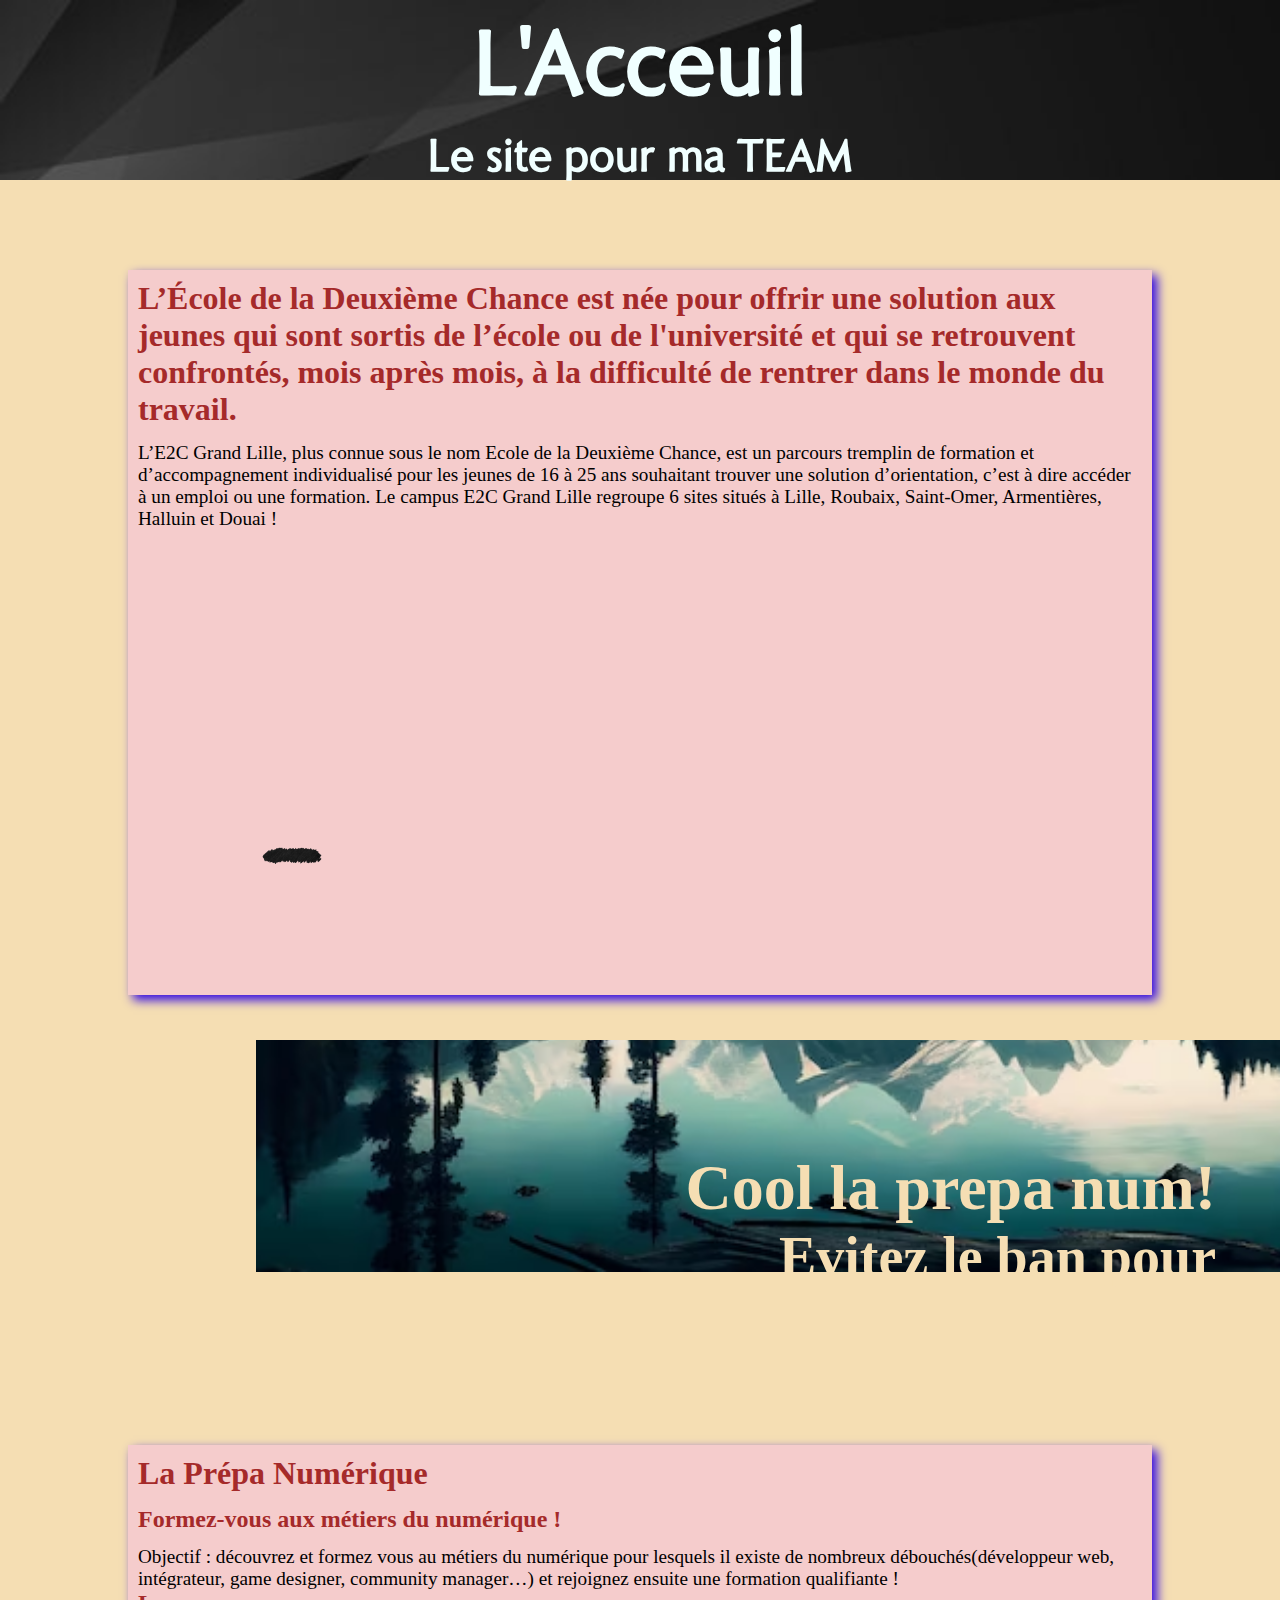
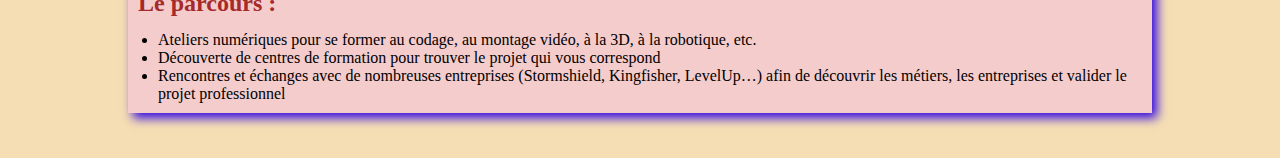
<file: index.html>
<!DOCTYPE html>
<html lang="en">

<head>
    <meta charset="UTF-8">
    <meta name="viewport" content="width=device-width, initial-scale=1.0">
    <title>Acceuil</title>
    <link rel="stylesheet" href="./style/style.css">
    <link rel="stylesheet" href="./style/index.css">
</head>

<body>
    <header>
        <h1>L'Acceuil</h1>
        <h2>Le site pour ma TEAM</h2>
    </header>

    <nav>
        <a class="bouton" href="./index.html">Acceuil</a>
        <a class="bouton" href="./pages/cv.html">CV</a>
        <a class="bouton" href="./pages/javascript.htm">JavaScript</a>
        <a class="bouton" href="./pages/perso.htm">Test</a>
    </nav>

    <main>
        <article>        
                
                <h2>L’École de la Deuxième Chance est née pour offrir une solution aux jeunes qui sont sortis de l’école ou de l'université et qui se retrouvent confrontés, mois après mois, à la difficulté de rentrer dans le monde du travail.</h2>

                <p>L’E2C Grand Lille, plus connue sous le nom Ecole de la Deuxième Chance, est un parcours tremplin de formation et d’accompagnement individualisé pour les jeunes de 16 à 25 ans souhaitant trouver une solution d’orientation, c’est à dire accéder à un emploi ou une formation. Le campus E2C Grand Lille regroupe 6 sites situés à Lille, Roubaix, Saint-Omer, Armentières, Halluin et Douai ! </p>

                <iframe src="https://www.youtube.com/embed/xG-Ef4ig07I?si=MrhJSl4HfJ5vD4rA?autoplay=1" title="YouTube video player" frameborder="0" allow="accelerometer; autoplay; clipboard-write; encrypted-media; gyroscope; picture-in-picture; web-share" allowfullscreen></iframe>
        </article>

       

        <div class="espace">
        <h2>Cool la prepa num!</h2>
        <h3>Evitez le ban pour</h3>
        </div>
            
        <article>
            <h2>La Prépa Numérique</h2>
            <h3>Formez-vous aux métiers du numérique ! </h3>
            <p>Objectif : découvrez et formez vous au métiers du numérique pour lesquels il existe de nombreux débouchés(développeur web, intégrateur, game designer, community manager…) et rejoignez ensuite une formation qualifiante ! </p>
            <h3>Le parcours :</h3>
            <ul>
                <li>Ateliers numériques pour se former au codage, au montage vidéo, à la 3D, à la robotique, etc.</li>
                <li>Découverte de centres de formation pour trouver le projet qui vous correspond</li>
                <li>Rencontres et échanges avec de nombreuses entreprises (Stormshield, Kingfisher, LevelUp…) afin de découvrir les métiers, les entreprises et valider le projet professionnel </li>
            </ul>

        </article>

    </main>

    <footer>


    </footer>

</body>

</html>
</file>
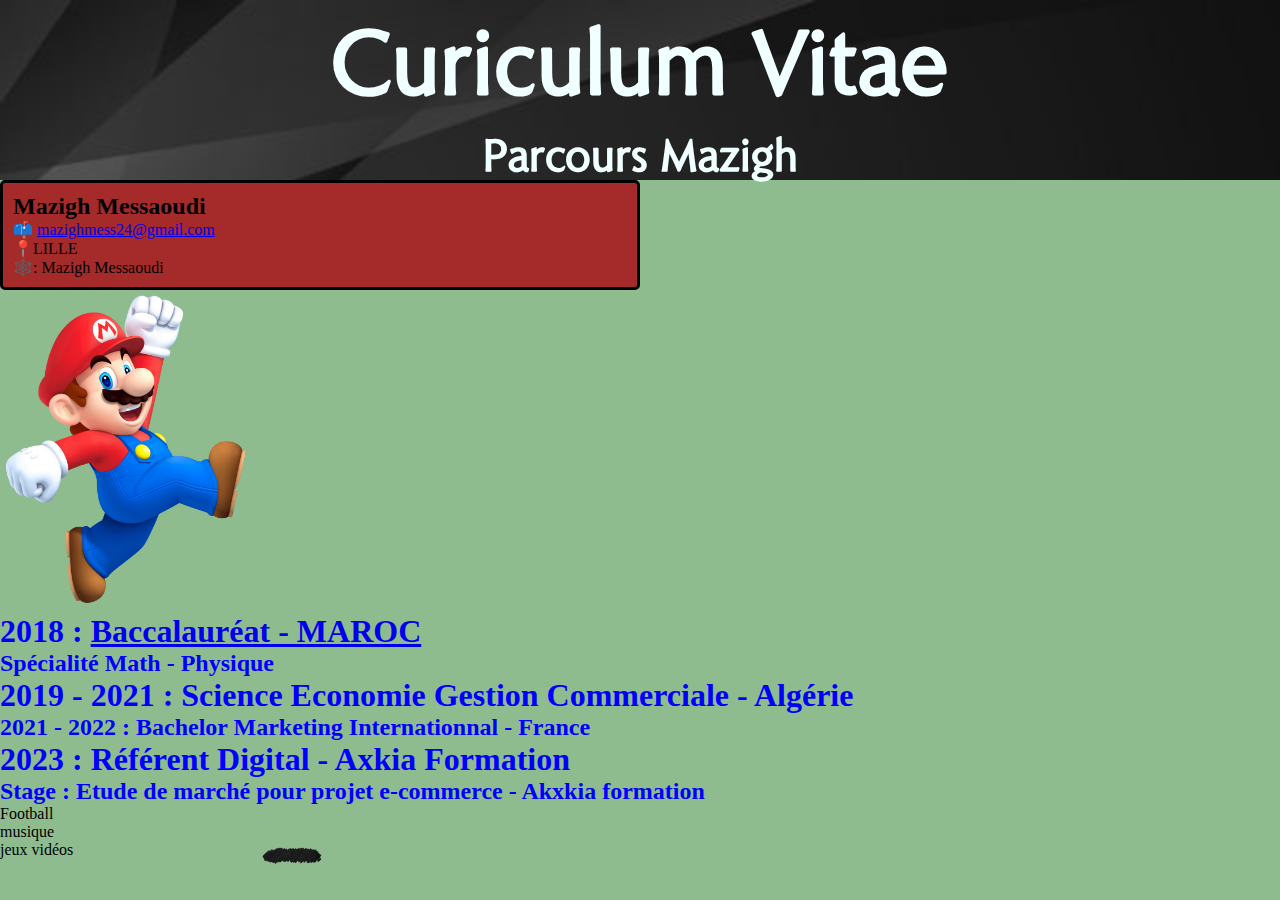
<file: pages/cv.html>
<!DOCTYPE html>
<html lang="en">

<head>
    <meta charset="UTF-8">
    <meta name="viewport" content="width=device-width, initial-scale=1.0">
    <title>CV</title>
    <link rel="stylesheet" href="../style/style.css">
    <link rel="stylesheet" href="../style/cv.css">
</head>

<body>
    <header>
        <h1>Curiculum Vitae</h1>
        <h2>Parcours Mazigh</h2>
    </header>

    <nav>
        <a class="bouton" href="../index.html">Acceuil</a>
        <a class="bouton" href="../pages/cv.html">CV</a>
        <a class="bouton" href="../pages/javascript.htm">JavaScript</a>
        <a class="bouton" href="../pages/perso.htm">Test</a>
    </nav>

    <main>
        <div id= "coord" div>
            <h2> Mazigh Messaoudi</h2>
            <p>📫 <a href="mailto:mazighmess24@gmail.com"target= "_blank">mazighmess24@gmail.com</a></p>
                <p>📍LILLE</p>
            <p>🕸️: Mazigh Messaoudi</p>
            </div>
        
            <div id="photo">
                <img src="../assets/mario.png" alt="mario" id="mario">
            </div>
        
            <div id="pro"div>
        <h3> 2018 : <a href="https://lesecolesihsane.com/"target= >Baccalauréat - MAROC</a>   </h3>
        <h4> Spécialité Math - Physique  </h4>
        
        <h3> 2019 - 2021 : Science Economie Gestion Commerciale - Algérie  </h3>
        <h4> 2021 - 2022 : Bachelor Marketing Internationnal - France </h4>
        </div>
        
        <div id="formation">
            <h3> 2023 : Référent Digital - Axkia Formation   </h3>
        <h4> Stage : Etude de marché pour projet e-commerce - Akxkia formation </h4>
        </div>
        
        <div id=" loisirs">
            <li> Football</li>
            <li> musique</li>
            <li>jeux vidéos</li>
        </div>

    </main>

    <footer>


    </footer>

</body>

</html>
</file>
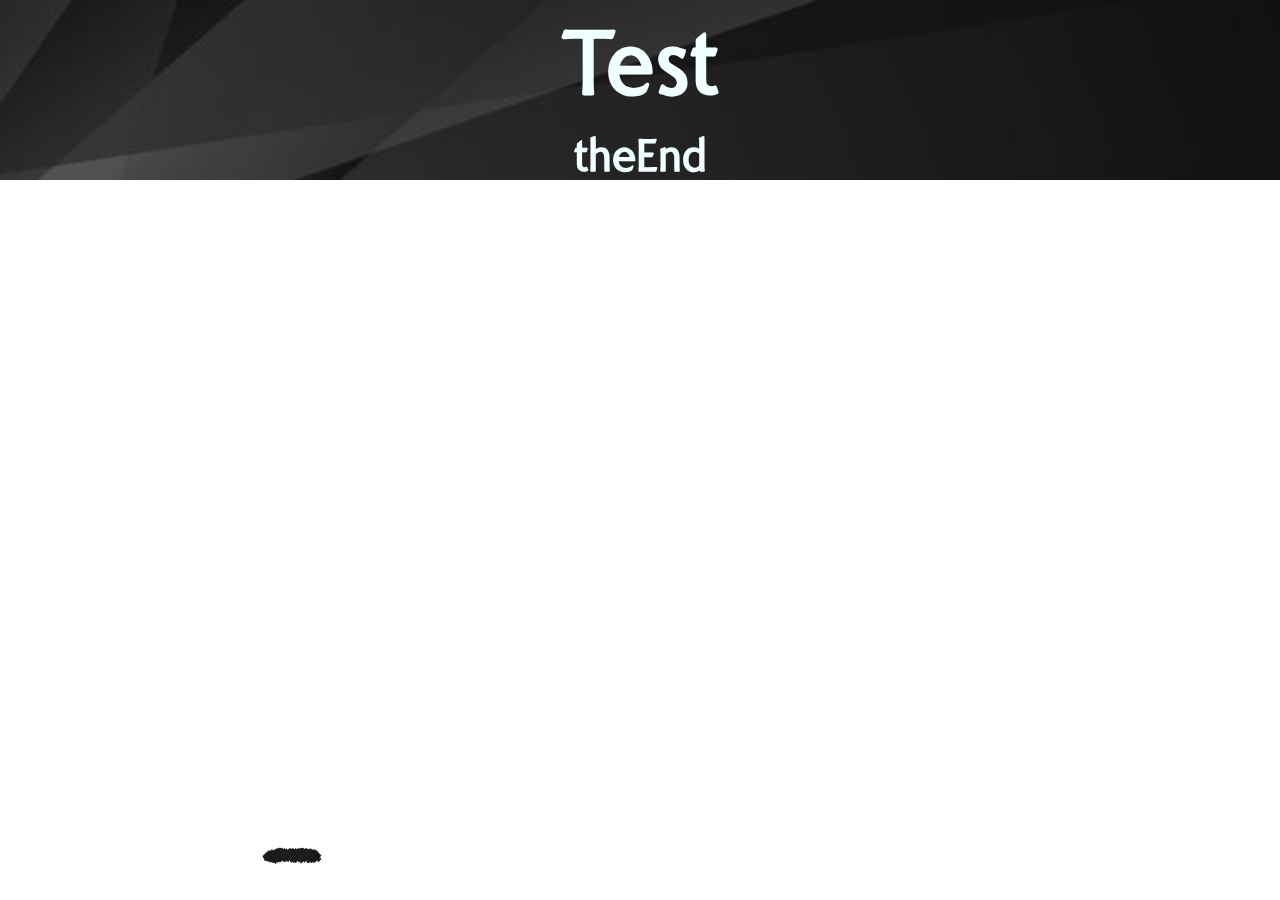
<file: pages/perso.htm>
<!DOCTYPE html>
<html lang="en">

<head>
    <meta charset="UTF-8">
    <meta name="viewport" content="width=device-width, initial-scale=1.0">
    <title>Black hole</title>
    <link rel="stylesheet" href="../style/style.css">
    
</head>

<body>
    <header>
        <h1>Test</h1>
        <h2>theEnd</h2>
    </header>

    <nav>
        <a class="bouton" href="../index.html">Acceuil</a>
        <a class="bouton" href="../pages/cv.html">CV</a>
        <a class="bouton" href="../pages/javascript.htm">JavaScript</a>
        <a class="bouton" href="../pages/perso.htm">Test</a>
    </nav>

    <main>
       

    </main>

    <footer>


    </footer>

</body>

</html>
</file>
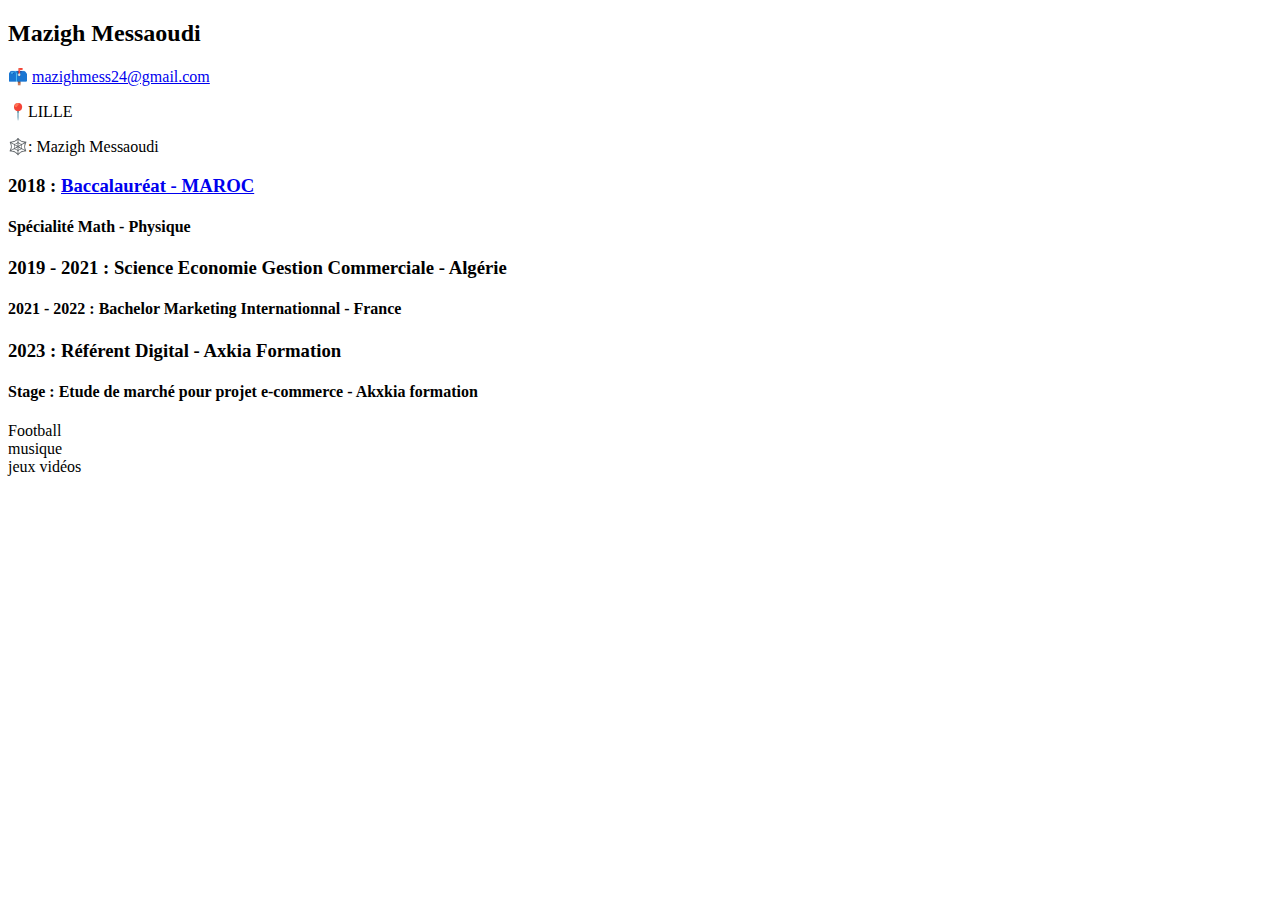
<file: pages/cv.htm/cv.htm>
<!DOCTYPE html>
<html lang="fr"><!--On commence le code / indication la langue pour le référencement -->
<head>
    <meta charset="UTF-8">
    <meta name="viewport" content="width=device-width, initial-scale=1.0">
    <title>CV</title>
</head>

<body>
    <div id= "coord" div>
    <h2> Mazigh Messaoudi</h2>
    <p>📫 <a href="mailto:mazighmess24@gmail.com"target= "_blank">mazighmess24@gmail.com</a></p>
        <p>📍LILLE</p>
    <p>🕸️: Mazigh Messaoudi</p>
    </div>

    <div id="pro"div>
<h3> 2018 : <a href="https://lesecolesihsane.com/"target= >Baccalauréat - MAROC</a>   </h3>
<h4> Spécialité Math - Physique  </h4>

<h3> 2019 - 2021 : Science Economie Gestion Commerciale - Algérie  </h3>
<h4> 2021 - 2022 : Bachelor Marketing Internationnal - France </h4>
</div>

<div id="formation">
    <h3> 2023 : Référent Digital - Axkia Formation   </h3>
<h4> Stage : Etude de marché pour projet e-commerce - Akxkia formation </h4>
</div>

<div id=" loisirs">
    <li> Football</li>
    <li> musique</li>
    <li>jeux vidéos</li>
</div>



</body>
</html>
</file>
<file: style/style.css>
@font-face {
    font-family: "Romanica";
    src: url("./Romanica.ttf");
}

* {
    margin: 0;
    padding: 0;
    box-sizing: border-box;
}

header{
    /*positionnement sur la page*/
    position: fixed;
    z-index: 10;
    /*Positionnement des blocks h1 et h2 dans le header*/
    display: flex;
    flex-direction: column;
    justify-content: center;
    align-items: center;
    /*taille et apparence de base du header*/
    width: 100vw;
    height: 20vh;
    background-color: #00008b;
    color: #f0ffff;
    font-family: "Romanica";
    /*image de fond du header*/ 
    background-image: url("../assets/headerBackRound.jpg");
    background-repeat: no-repeat;
    background-size: cover;
    

}

header>h1 {
    font-size: 10vh;
}

header>h2 {
    font-size: 5vh;
}

nav{
    /*positionnement sur la page*/
    position: fixed;
    top: 20vh;
    z-index: 10;
    /*taille et apparence de base du nav (menu)*/
    height: 80vh;
    width: 20vw;
    left: -20vw;
    color: #f0ffff;
    background-color: #00008b;
    /*optionnel*/
    background-image: url("../assets/headerBackRound.jpg");
    background-repeat: no-repeat;
    background-size: cover;
    /*réglage de la disposition des boutons*/
    display: flex;
    flex-direction: column;
    justify-content: space-evenly;
    align-items: center;
    transition: transform 1000ms;
}

.bouton{
color: #f0ffff;
text-decoration: none;
font-family: "Romanica";
font-size: 4h;
display: block;
background-color: #6b3d00;
border-radius: 1vh;
padding: 0.5vh;
width: 14vw;
text-align: center;
transition: box-shadow 500ms;
}


.bouton:hover {
    /*color: #6b3d00;
    background-color: #f0ffff;*/
    box-shadow: whitesmoke 5px 5px 10px 0;
}

main {
    /*positonnement sur la page*/
    
    position: relative;
    top: 20vh;
   

    width: 100vw;
    transition: 1s, left : 1s ;
}

footer {
    position: fixed;
    z-index: 10;
    bottom: 0;
    left: 20vw;
    height: 10vh;
    width : 80vw;
    background-image: url("../assets/footer.png");
    background-repeat: no-repeat;
    background-size: contain;
    
}
</file>
<file: style/index.css>
main{
    display: flex;
    flex-direction: column;
    justify-content: center;
    align-items: center;
    background-color: #f5deb3;
    padding-top: 5vh;
}

article{
    width: 80%;
    background-color: #f5cccc;
    box-shadow: rgb(47, 6, 228) 5px 5px 10px 0;
    padding: 10px;
    margin: 5vh 0;
}

article>h2 {
    color: #a52a2a;
    font-size: 2em;
    margin-bottom: 1.5vh;
}

article>h3 {
    color: #a52a2a;
    font-size: 1.5em;
    margin-bottom: 1.5vh;
}

article>p, article>li {
    font-size: 1.2em;
}

article>ul {
    margin-left: 20px;
}

.espace{
    /*l'image de fond glissante*/
    height: 40vh;
    width: 100%;
    background-image: url("../assets/iamage\ backround2.avif");
    background-repeat: no-repeat;
    background-size: 100vw;
    background-attachment: fixed;
    background-position-y: 60vh;
    background-position-x: 20vw;

    /*le texte*/
    display: flex;
    flex-direction: column;
    justify-content: center;
    align-items: end;
    color: #f5deb3;
    padding-right: 5vw;
}

.espace>h2 {
    font-size: 4em;
}

.espace>h3 {
    font-size: 3.5em;
}
iframe {
    width: 80%;
    aspect-ratio: 16/9;
    margin-left: 10%;
}
</file>
<file: style/cv.css>
h3, h4{
    color: #0000ff;
    font-size: 25px;
}

h3{
    font-size: 2rem;
}


h4{
font-size: 1.5rem;
}

body{
    background-color: #8fbc8f;
}

#mario{
    width: 20%;
}

#coord {
    width: 50vw;
    background-color: #a52a2a;
    border: #000000 3px solid;
    padding: 10px;
    border-radius: 5px;
}
</file>
